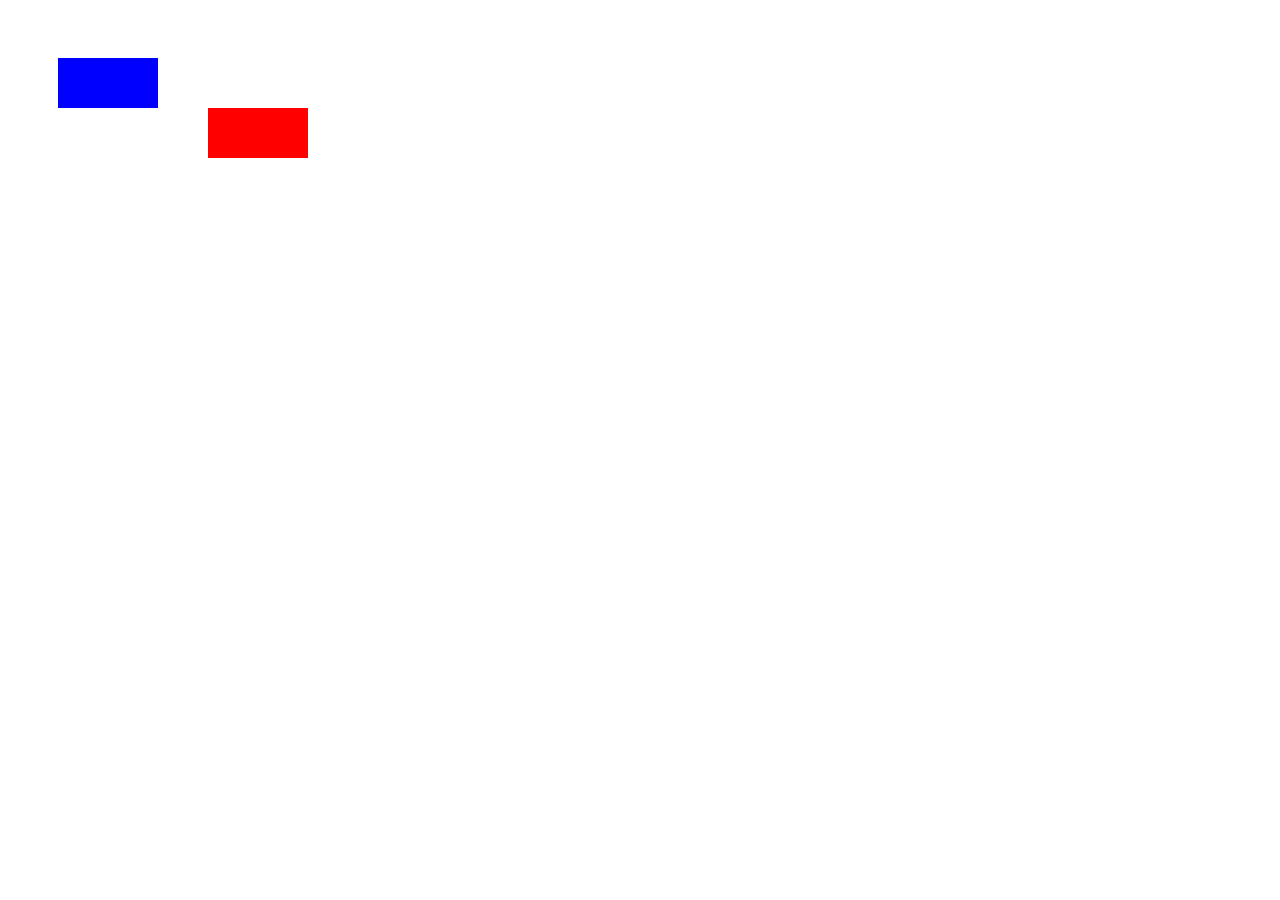
<file: dontcolliode.html>
<!DOCTYPE html>
<html>
<head>
    <title>Canvas Rectangles</title>
</head>
<body>
    <canvas id="myCanvas" width="400" height="200"></canvas>
    <script src="dontcolloide.js"></script>
</body>
</html>
</file>
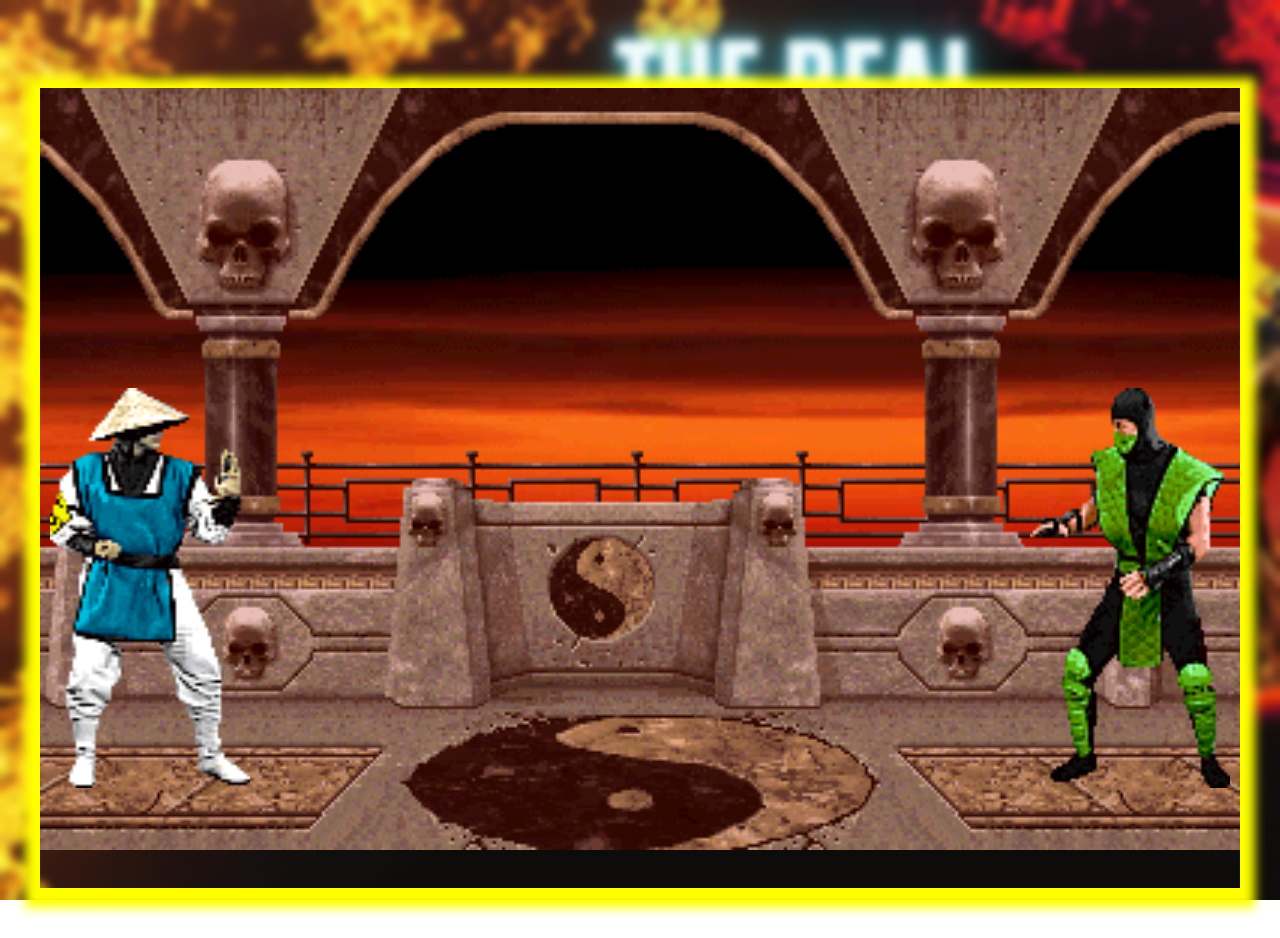
<file: main.html>
<!DOCTYPE html>
<html lang="en">
<head>
    <meta charset="UTF-8">
    <meta name="viewport" content="width=device-width, initial-scale=1.0">
    <title>TEKKEN</title>
    <!-- <link rel="stylesheet" href="style.css"> -->
    <link rel="icon" href="/assets/images/Tekken-Logo-PNG1.png">
    <link rel="stylesheet" href="style.css">
    
</head>
<body>
    <audio id ="BackGround" src="assets/audio/shuffle-98603.mp3"></audio>
    <audio id ="GameOver" src="assets/audio/game-over-160612.mp3"></audio>
    <audio id="punch" src="assets/audio/punch-140236.mp3"></audio>
    <audio id="kick" src="assets/audio/face-punch-3-84756.mp3"></audio>
    <audio id="start" src="assets/audio/trailer-15322.mp3"></audio>
    <!-- <div id ="jsTimer">
        <div id ="timer">00:00</div>
    </div> -->
    <div class="center">
        <canvas id="game" ></canvas>
    </div>
</body>
<script src="./Js/player1.js" type="module"></script>
</html>
</file>
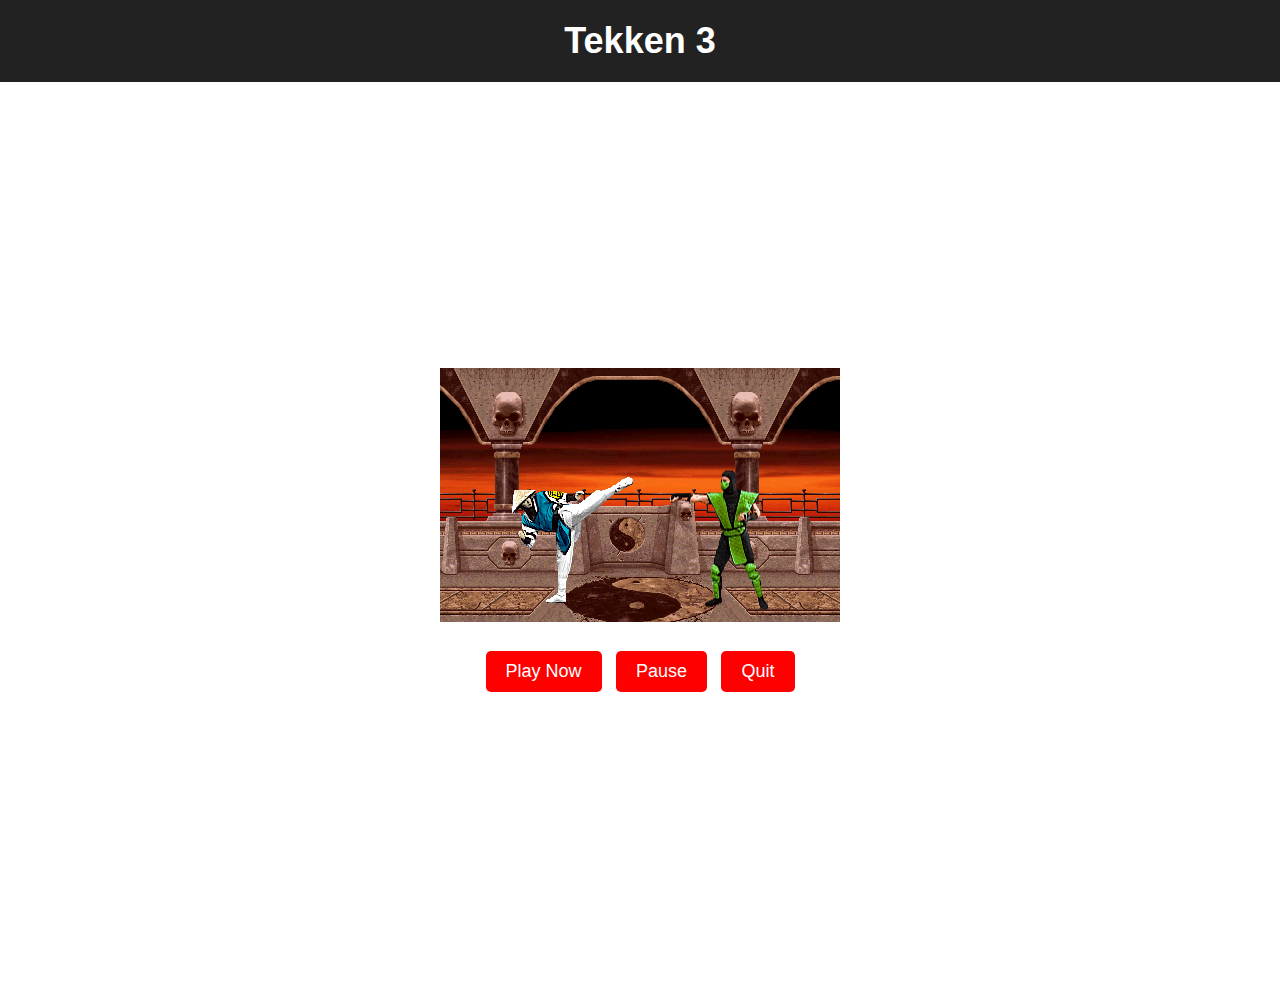
<file: landingpage/landingpage.html>
<!DOCTYPE html>
<html lang="en">
<head>
    <meta charset="UTF-8">
    <meta name="viewport" content="width=device-width, initial-scale=1.0">
    <title>Document</title>
    <link rel="stylesheet" href="/landingpage/landingpage.css">
</head>

<body>

    <header>
        <h1>Tekken 3</h1>
    </header>

    <div class="landing-container">
        <div class="game-container">
            
            <img src="/assets/arrenas/arena.png" alt="Tekken 3 Game">
         
            <img src="/assets/sprites/kick/kickc03.png" alt="Character 1" class="character character-1">
            <img src="/assets/reptile/punch/punch011.png" alt="Character 2" class="character character-2">
        </div>
        <div class="buttons-container">
            <button id="play-button">Play Now</button>
            <button id="pause-button">Pause</button>
            <button id="quit-button">Quit</button>
        </div>
    </div>

<script src="/landingpage/landingpage.js"></script>
</body>
</html>
</file>
<file: style.css>
body{
    background-image: url("./assets/images/finAL\ TEMPALTE\ FOR\ TEKKEN.png");
    background-repeat : no-repeat ;
    background-size: cover;
    height: 100vh;
    width: 100vw;
    padding:0;
    margin: 0;
    overflow: hidden;
    backdrop-filter: blur(5px);
}

.center{
    display: flex;
    align-items: center;
    justify-content: center;
    height: 100%;
    width: 100%;
    padding-top: 3%;
    /* background:url("./assets/images/finAL\ TEMPALTE\ FOR\ TEKKEN.png") ; */
    background-repeat : no-repeat ;
    background-size: contain;   	
    overflow :hidden;

}
#game{
    /* height: 100%;
    width: 100%; */
    /* background: transparent; */
    background-image: url("./assets/arrenas/arena.png");
    background-repeat : no-repeat ;
    background-size: contain;
    box-shadow: 0px 5px 10px 15px yellow;
}
</file>
<file: landingpage/landingpage.css>
body, html {
    margin: 0;
    padding: 0;
    height: 100%;
    font-family: Arial, sans-serif;
}
header {
    background-color: #222;
    color: #fff;
    text-align: center;
    padding: 20px 0;
}

header h1 {
    font-size: 36px;
    margin: 0;
}


.landing-container {
    display: flex;
    flex-direction: column;
    justify-content: center;
    align-items: center;
    height: 100vh;
}


.game-container img {
    max-width: 100%;
    max-height: 80vh;
}

.buttons-container {
    margin-top: 20px;
}


button {
    padding: 10px 20px;
    margin: 5px;
    font-size: 18px;
    cursor: pointer;
    background-color: #f00; 
    color: #fff;
    border: none;
    border-radius: 5px;
    outline: none;
}

button:hover {
    background-color: #ff4500; 
}

.character {
    position: absolute;
    max-width: 20%; /* size of both character*/
    top: 60%; /* Adjust the vertical position */
    transform: translateY(-50%);
}

.character-1 {
    left: 40%; /* horizontal position for character 1 */
}

.character-2 {
    right: 40%; /*  horizontal position for character 2 */
}
</file>
